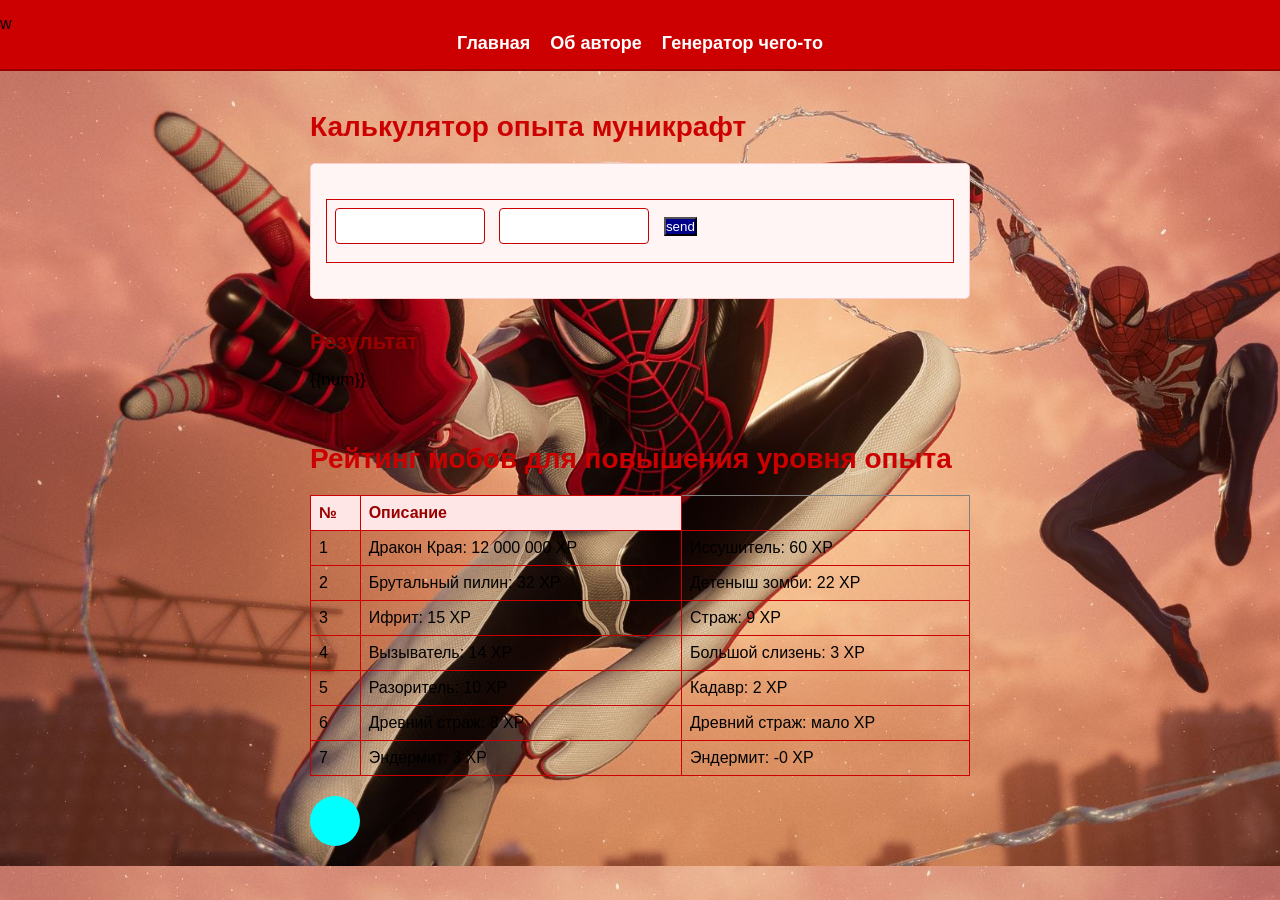
<file: templates/chtoto.html>
<!DOCTYPE html>
<html lang="en">
<head>
    <link rel="stylesheet" href="../static/style.css">
    <meta charset="UTF-8">
    <meta name="viewport" content="width=device-width, initial-scale=1.0">
    <title>Главная</title>
</head>
<body>
    <header>w
        <nav>
            <a href="/chtoto"> Главная </a>
            <a href="/about"> Об авторе </a>
            <a href="/mem"> Генератор чего-то </a>
        </nav>
    </header>
    <main>
     <h1>Калькулятор опыта муникрафт</h1>
    <form method="POST">
    <table border="1">
        <tr>
            <td>
                <input name="num" type="number"/>
                <input name="num1" type="number"/>
                <button class = "btn">send</button>
            </td>
        </tr>
    </table>
</form>
<h2>Результат</h2>
<p>{{num}}</p>





<span class="loader"></span>

<h1>Рейтинг мобов для повышения уровня опыта</h1>

    <table border="1" cellpadding="8" cellspacing="0">
        <thead>
            <tr>
                <th>№</th>
                <th>Описание</th>
            </tr>
        </thead>
        <tbody>
            <tr><td>1</td><td>Дракон Края: 12 000 000 XP</td><td>Иссушитель: 60 XP</td></tr>
            <tr><td>2</td><td>Брутальный пилин: 32 XP</td><td>Детеныш зомби: 22 XP</td></tr>
            <tr><td>3</td><td>Ифрит: 15 XP</td><td>Страж: 9 XP</td></tr>
            <tr><td>4</td><td>Вызыватель: 14 XP</td><td>Большой слизень: 3 XP</td></tr>
            <tr><td>5</td><td>Разоритель: 10 XP</td><td>Кадавр: 2 XP</td></tr>
            <tr><td>6</td><td>Древний страж: 8 XP</td><td>Древний страж: мало XP</td></tr>
            <tr><td>7</td><td>Эндермит: 3 XP</td><td>Эндермит: -0 XP</td></tr>
        </tbody>
    </table>

<div class="ball"></div>

</main>
</body>
</html>
</file>
<file: static/style.css>
*{
    padding: 0;
    margin: 0;
    box-sizing: border-box;
}

body{
      background-image: url(images/Паук\ велик.jpg);
      background-size: cover;
      font-family: Arial, sans-serif;
}

header{
    background-color: #cc0000;
    border-bottom: 2px solid #990000;
    padding: 15px 0;
}

nav{
    display: flex;
    justify-content: center;
    gap: 20px;
}

a{
    color: #fff;
    text-decoration: none;
    font-size: 18px;
    font-weight: bold;
}

a:hover{
    text-decoration: underline;
    color: #ffcccc;
}

main{
    max-width: 700px;
    margin: 0 auto;
    padding: 20px;
}

h1{
    font-size: 28px;
    color: #cc0000;
    margin-top: 20px;
    margin-bottom: 20px;
}

h2{
    font-size: 22px;
    color: #990000;
    margin-top: 30px;
    margin-bottom: 15px;
}

p{
    margin-bottom: 15px;
    font-size: 17px;
}

table{
    width: 100%;
    border-collapse: collapse;
    margin-top: 20px;
    margin-bottom: 20px;
}

th, td{
    border: 1px solid #cc0000;
    padding: 8px;
    text-align: left;
}

th{
    background-color: #ffe6e6;
    color: #990000;
}

form{
    margin-top: 20px;
    margin-bottom: 20px;
    background-color: #fff5f5;
    padding: 15px;
    border-radius: 5px;
    border: 1px solid #ffcccc;
}

input{
    padding: 8px;
    font-size: 16px;
    border: 1px solid #cc0000;
    border-radius: 4px;
    margin-right: 10px;
    margin-bottom: 10px;
    width: 150px;
}

input:focus{
    outline: none;
    border-color: #990000;
    background-color: #fff5f5;
}

img{
    max-width: 100%;
    height: auto;
    margin-top: 15px;
}

.btn:hover{
    background-color: firebrick;
}

.btn:active{
    background-color: rgb(14, 39, 39);
}

.btn {
    color: white;
    background-color: darkblue;
    transition: background-color 0.5s; 
}

a:hover {
    color: bisque;
}

a:active {
    color: rgb(171, 230, 169);
}



@keyframes pulse {
  0% {
    transform: scale(1);     
  }
  18% {
    transform: scale(1.2) rotate(180deg);    
  }
  50%{
    transform: translate(150px) rotate(-180deg)
  }

  100% {
    transform: scale(1);      
  }
}

button {
    animation: pulse 5s infinite; 
}

.ball {
    width: 50px;
    height: 50px;
    background-color: aqua;
    border-radius: 50%; 
    animation: bounce 1s ease-in-out infinite;
}


@keyframes bounce {
    0%, 100% {
        transform: translateY(0);
    }
    50% {
        transform: translateY(-100px); 
        
    }
}


.ball {
    animation: bounce 1s ease-in-out infinite;
}

.loader {
  --color-1: #a6a828;
  --color-2: rgba(128, 104, 104, 0.5);
  --size: 1px;

  width: 0;
  height: calc(4.8 * var(--size));
  display: inline-block;
  position: relative;
  background: var(--color-1);
  box-shadow: 0 0 calc(10 * var(--size)) var(--color-2);
  box-sizing: border-box;
  animation: animFw 8s linear infinite;
}
.loader::after,
.loader::before {
  content: '';
  width: calc(10 * var(--size));
  height: calc(1 * var(--size));
  background: var(--color-1);
  position: absolute;
  top: calc(9 * var(--size));
  right: calc(-2 * var(--size));
  opacity: 0;
  transform: rotate(-45deg) translateX(0);
  box-sizing: border-box;
  animation: coli1 0.3s linear infinite;
}
.loader::before {
  top: calc(-4 * var(--size));
  transform: rotate(45deg);
  animation: coli2 0.3s linear infinite;
}

.meme-container {
    position: relative;
    display: inline-block;
}

.meme-text {
    position: absolute;
    top: 10px;
    left: 50%;
    transform: translateX(-50%);
    font-family: Impact, Haettenschweiler, 'Arial Narrow Bold', sans-serif;
    font-size: 3rem;
    color: white;
    text-shadow: 2px 2px 0 #000;
    text-align: center;
    width: 100%;
}


@keyframes animFw {
  0% {
    width: 0;
  }
  100% {
    width: 100%;
  }
}

@keyframes coli1 {
  0% {
    transform: rotate(-45deg) translateX(0);
    opacity: 0.7;
  }
  100% {
    transform: rotate(-45deg) translateX(calc(-45 * var(--size)));
    opacity: 0;
  }
}

@keyframes coli2 {
  0% {
    transform: rotate(45deg) translateX(0);
    opacity: 1;
  }
  100% {
    transform: rotate(45deg) translateX(calc(-45 * var(--size)));
    opacity: 0.7;
  }
}


[data-ref]:has(span.loader) {
  justify-content: normal;
}


@media (prefers-color-scheme: dark) {
    body{
        background-color: #1a1a1a;
        color: #f0f0f0;
    }
    
    header{
        background-color: #990000;
        border-bottom-color: #660000;
    }
    
    h1{
        color: #302d2d;
    }
    
    h2{
        color: #302d2d;
    }
    
    table{
        border-color: #660000;
    }
    
    th, td{
        border-color: #660000;
    }
    
    th{
        background-color: #2a2a2a;
        color: #ffcccc;
    }
    
    form{
        background-color: #2a2a2a;
        border-color: #660000;
    }
    
    input{
        border-color: #660000;
        background-color: #1a1a1a;
        color: #fff;
    }
    
    a{
        color: #ffcccc;
    }
}
</file>
